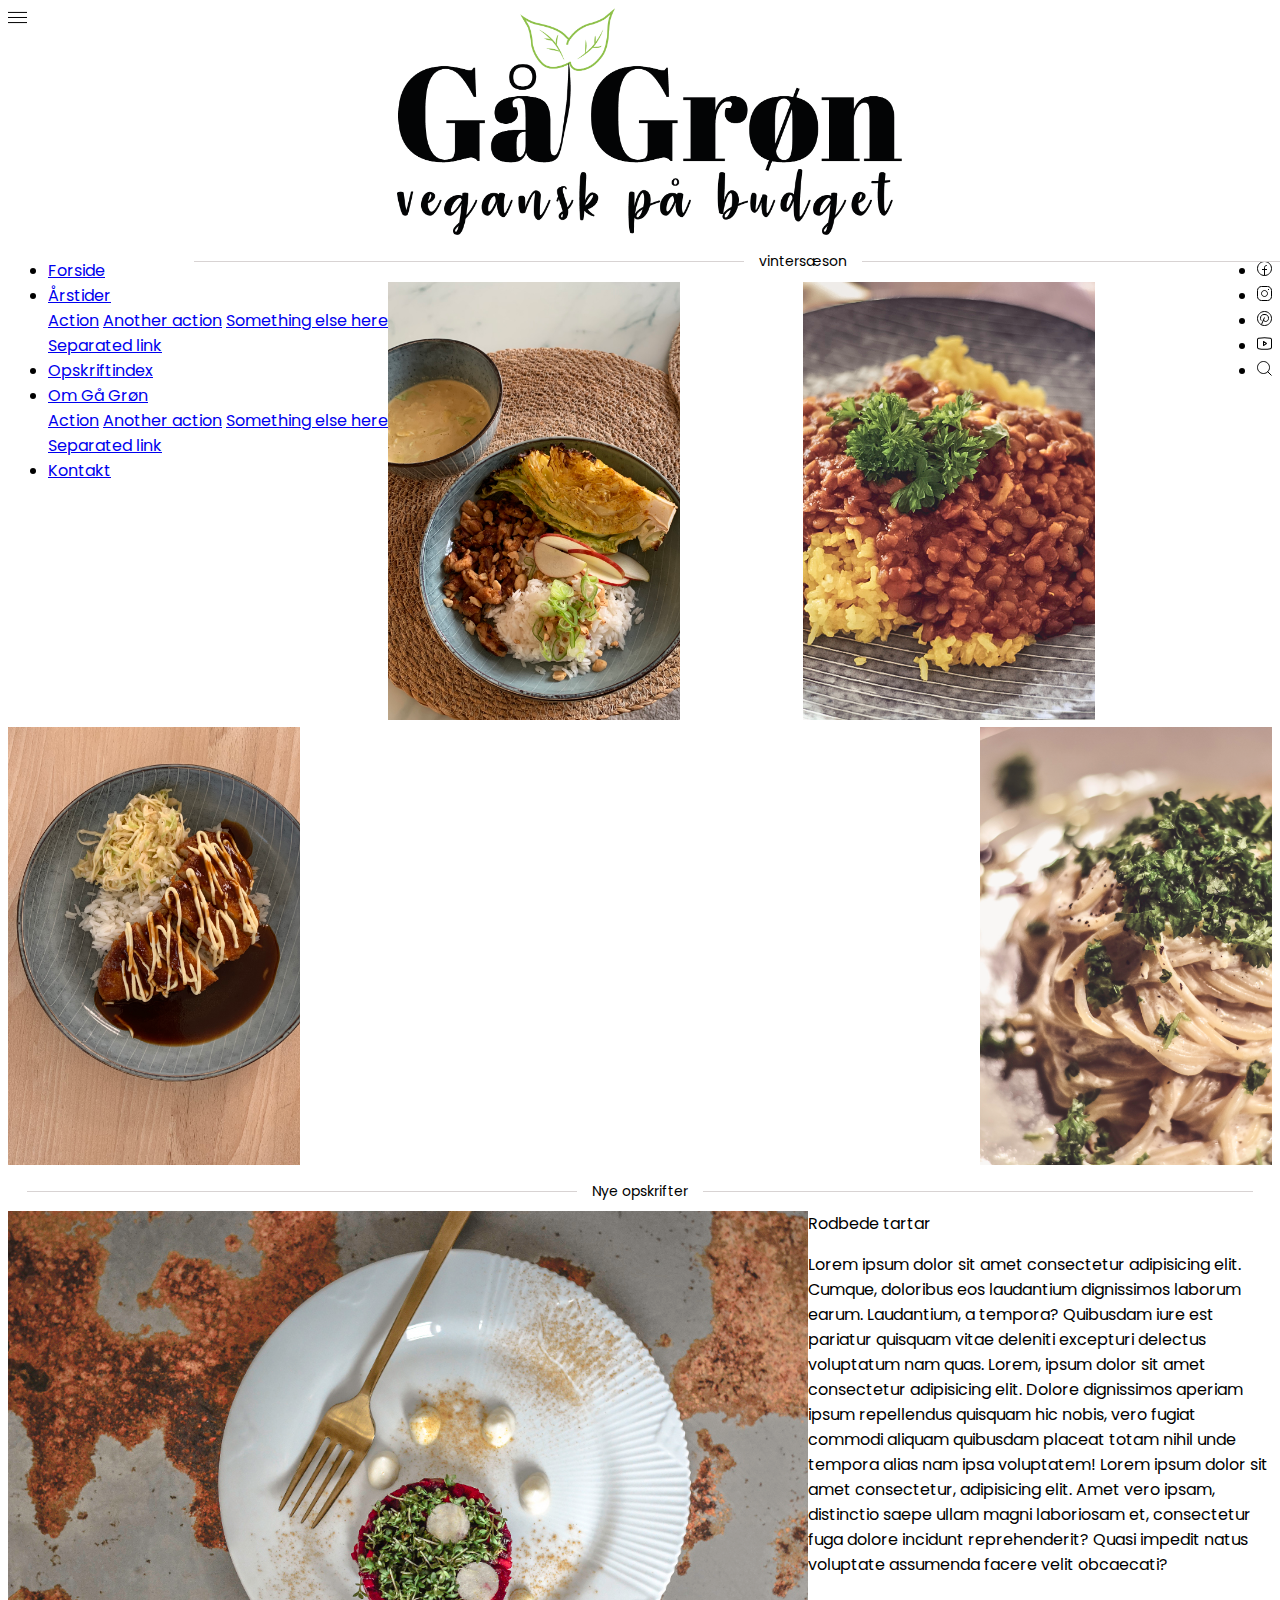
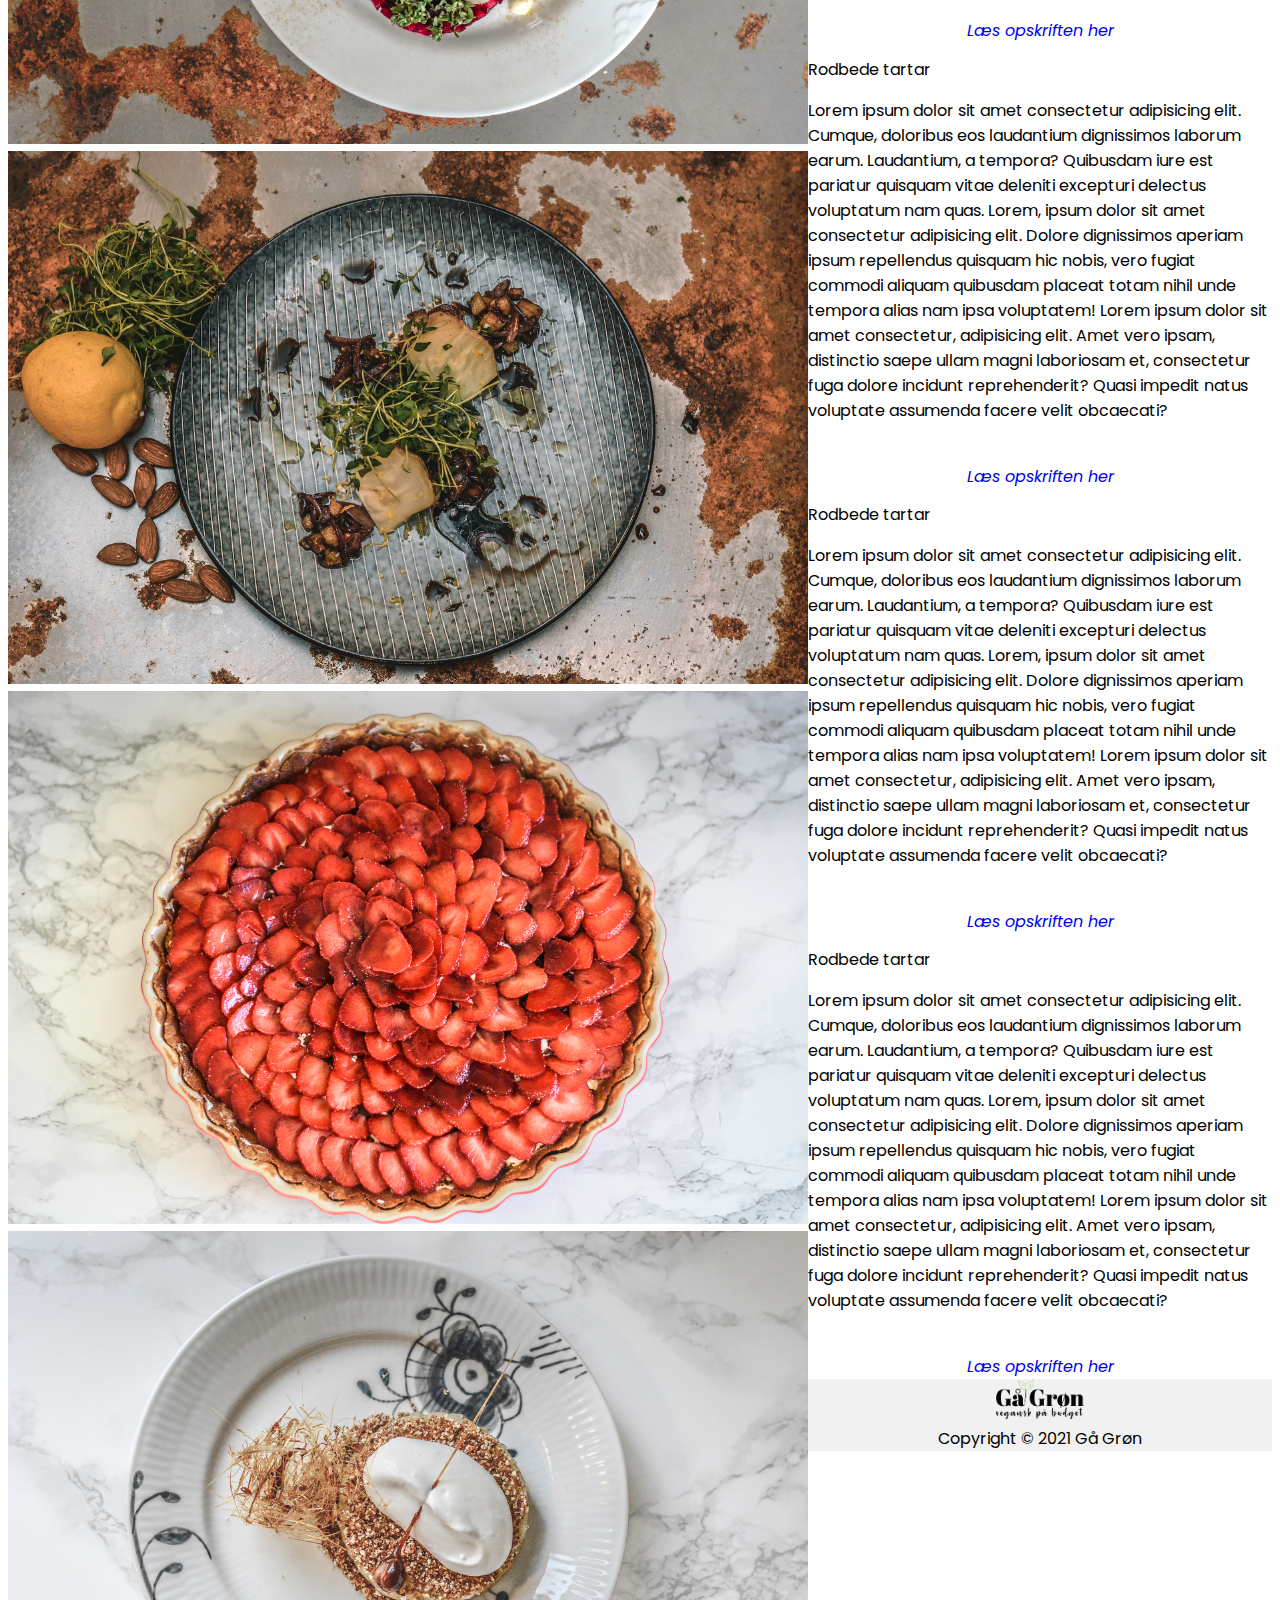
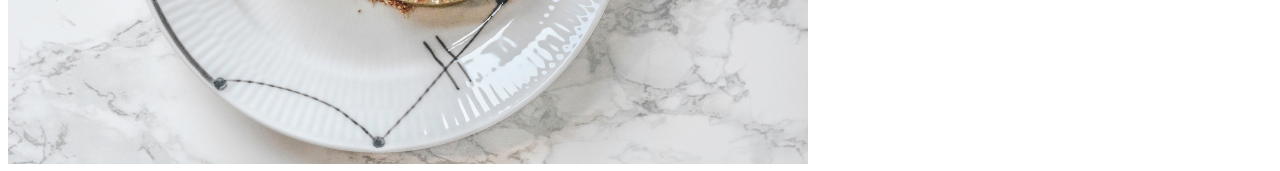
<file: index.html>
<!DOCTYPE html>
<html lang="en">
<head>
    <meta charset="UTF-8">
    <meta name="viewport" content="width=device-width, initial-scale=1.0">
    <!-- Google fonts -->
    <link rel="preconnect" href="https://fonts.gstatic.com">
    <link href="https://fonts.googleapis.com/css2?family=Poppins:ital,wght@0,100;0,200;0,300;0,400;0,500;0,600;0,700;0,800;0,900;1,100;1,200;1,300;1,400;1,500;1,600;1,700;1,800;1,900&display=swap" rel="stylesheet"> 
    <link rel="icon" href="favicon.png" type="image/png" sizes="16x16">

     <!-- Bootstrap CSS -->
     <link rel="stylesheet" href="https://cdn.jsdelivr.net/npm/bootstrap@5.0.0-beta1/dist/css/bootstrap.min.css"  integrity="sha384-giJF6kkoqNQ00vy+HMDP7azOuL0xtbfIcaT9wjKHr8RbDVddVHyTfAAsrekwKmP1" crossorigin="anonymous">
     <!-- Custom CSS -->
     <link rel="stylesheet" type="text/css" href="custom.css">

    <title>Gå Grøn</title>
</head>
<body>

    <!-- Header-->

<div class="container mt-4">
    <div class="row p-2 ">
        <div class="col pt-4">
            <svg width="19" height="19" viewBox="0 0 19 19" fill="none" xmlns="http://www.w3.org/2000/svg">
                <path d="M0 4.43332H19M0 14.5667H19M0 9.49999H19" stroke="black"/>
            </svg>
        </div>
        <div class="col"><img src="gaagroent.png" alt="Gå Grøn" width="40%" height="auto"></div>
        <div class="col pt-4">
            <ul class="list-inline">
                <li class="list-inline-item"><svg width="15" height="15" viewBox="0 0 15 15" fill="none" xmlns="http://www.w3.org/2000/svg">
                    <path d="M7.5 14.5C3.63401 14.5 0.5 11.366 0.5 7.5C0.5 3.63401 3.63401 0.5 7.5 0.5C11.366 0.5 14.5 3.63401 14.5 7.5C14.5 11.366 11.366 14.5 7.5 14.5ZM7.5 14.5V6.5C7.5 5.39543 8.39543 4.5 9.5 4.5H10M5 8.5H10" stroke="black"/>
                </svg></li>
                <li class="list-inline-item"><svg width="15" height="15" viewBox="0 0 15 15" fill="none" xmlns="http://www.w3.org/2000/svg">
                    <path d="M11 3.5H12M4.5 0.5H10.5C12.7091 0.5 14.5 2.29086 14.5 4.5V10.5C14.5 12.7091 12.7091 14.5 10.5 14.5H4.5C2.29086 14.5 0.5 12.7091 0.5 10.5V4.5C0.5 2.29086 2.29086 0.5 4.5 0.5ZM7.5 10.5C5.84315 10.5 4.5 9.15685 4.5 7.5C4.5 5.84315 5.84315 4.5 7.5 4.5C9.15685 4.5 10.5 5.84315 10.5 7.5C10.5 9.15685 9.15685 10.5 7.5 10.5Z" stroke="black"/>
                    </svg></li>
                <li class="list-inline-item">
                    <svg width="15" height="15" viewBox="0 0 15 15" fill="none" xmlns="http://www.w3.org/2000/svg">
                        <path d="M4.5 13.5L7.5 6.5M4.26389 9.5C3.78885 8.96924 3.5 8.26835 3.5 7.5V7C3.5 5.067 5.067 3.5 7 3.5H8C9.933 3.5 11.5 5.067 11.5 7V7.5C11.5 9.15685 10.1569 10.5 8.5 10.5C7.60421 10.5 6.80893 9.92679 6.52566 9.07697L6.5 9M7.5 14.5C3.63401 14.5 0.5 11.366 0.5 7.5C0.5 3.63401 3.63401 0.5 7.5 0.5C11.366 0.5 14.5 3.63401 14.5 7.5C14.5 11.366 11.366 14.5 7.5 14.5Z" stroke="black"/>
                        </svg>
                </li>
                <li class="list-inline-item">
                    <svg width="15" height="15" viewBox="0 0 15 15" fill="none" xmlns="http://www.w3.org/2000/svg">
                        <path d="M1.61087 12.738L1.5061 13.2269H1.5061L1.61087 12.738ZM13.3891 12.738L13.4939 13.2269L13.3891 12.738ZM13.3891 2.26196L13.4939 1.77306V1.77306L13.3891 2.26196ZM1.61087 2.26196L1.71563 2.75086L1.61087 2.26196ZM6.5 5.5L6.77735 5.08398C6.62392 4.98169 6.42665 4.97215 6.26407 5.05916C6.10149 5.14617 6 5.3156 6 5.5H6.5ZM6.5 9.5H6C6 9.6844 6.10149 9.85383 6.26407 9.94084C6.42665 10.0278 6.62392 10.0183 6.77735 9.91603L6.5 9.5ZM9.5 7.5L9.77735 7.91603C9.91645 7.82329 10 7.66718 10 7.5C10 7.33282 9.91645 7.17671 9.77735 7.08398L9.5 7.5ZM0 3.63609V11.3639H1V3.63609H0ZM15 11.3639V3.63609H14V11.3639H15ZM1.5061 13.2269C5.45719 14.0736 9.54281 14.0736 13.4939 13.2269L13.2844 12.2491C9.4714 13.0662 5.5286 13.0662 1.71563 12.2491L1.5061 13.2269ZM13.4939 1.77306C9.54281 0.926396 5.45719 0.926396 1.5061 1.77306L1.71563 2.75086C5.5286 1.9338 9.4714 1.9338 13.2844 2.75086L13.4939 1.77306ZM15 3.63609C15 2.73766 14.3724 1.9613 13.4939 1.77306L13.2844 2.75086C13.7018 2.84031 14 3.20919 14 3.63609H15ZM14 11.3639C14 11.7908 13.7018 12.1597 13.2844 12.2491L13.4939 13.2269C14.3724 13.0387 15 12.2623 15 11.3639H14ZM0 11.3639C0 12.2623 0.627614 13.0387 1.5061 13.2269L1.71563 12.2491C1.29821 12.1597 1 11.7908 1 11.3639H0ZM1 3.63609C1 3.20919 1.29821 2.84031 1.71563 2.75086L1.5061 1.77306C0.627614 1.9613 0 2.73766 0 3.63609H1ZM6 5.5V9.5H7V5.5H6ZM6.77735 9.91603L9.77735 7.91603L9.22265 7.08398L6.22265 9.08398L6.77735 9.91603ZM9.77735 7.08398L6.77735 5.08398L6.22265 5.91603L9.22265 7.91603L9.77735 7.08398Z" fill="black"/>
                         </svg>
                </li>
                <li class="list-inline-item">
                    <svg width="15" height="15" viewBox="0 0 15 15" fill="none" xmlns="http://www.w3.org/2000/svg">
                        <path d="M14.5 14.5L10.5 10.5M6.5 12.5C3.18629 12.5 0.5 9.81371 0.5 6.5C0.5 3.18629 3.18629 0.5 6.5 0.5C9.81371 0.5 12.5 3.18629 12.5 6.5C12.5 9.81371 9.81371 12.5 6.5 12.5Z" stroke="black"/>
                    </svg></li>
            </ul>
        </div>
    </div>
</div>

<!-- Navigation -->

<div class="container mt-4 d-flex justify-content-center align-self-center border-top border-bottom p-3">
    <div class="row text-uppercase" >
        <div class="col-md-12 text-dark" >
                <ul class="nav justify-content-center">
                    <li class="nav-item">
                      <a class="nav-link text-dark" href="#">Forside</a>
                    </li>
                    <li class="nav-item dropdown">
                      <a class="nav-link dropdown-toggle text-dark" data-toggle="dropdown" href="#" role="button" aria-haspopup="true" aria-expanded="false">Årstider</a>
                      <div class="dropdown-menu">
                        <a class="dropdown-item" href="#">Action</a>
                        <a class="dropdown-item" href="#">Another action</a>
                        <a class="dropdown-item" href="#">Something else here</a>
                        <div class="dropdown-divider"></div>
                        <a class="dropdown-item" href="#">Separated link</a>
                      </div>
                    </li>
                    <li class="nav-item">
                      <a class="nav-link text-dark font-weight-bold" href="#">Opskriftindex</a>
                    </li>
                    <li class="nav-item dropdown">
                        <a class="nav-link dropdown-toggle text-dark" data-toggle="dropdown" href="#" role="button" aria-haspopup="true" aria-expanded="false">Om Gå Grøn</a>
                        <div class="dropdown-menu">
                          <a class="dropdown-item" href="#">Action</a>
                          <a class="dropdown-item" href="#">Another action</a>
                          <a class="dropdown-item" href="#">Something else here</a>
                          <div class="dropdown-divider"></div>
                          <a class="dropdown-item" href="#">Separated link</a>
                        </div>
                      </li>
                    <li class="nav-item">
                      <a class="nav-link text-dark" href="#">Kontakt</a>
                    </li>
                  </ul>
    </div>
    </div>
</div>

<!-- Picture/season -->

<div class="container mt-5 flex justify-content-center align-self-center">
    <h3 class="text-center text-uppercase streg"><span>vintersæson</span></h3>
</div>

<div class="container p-3 d-flex d-flex justify-content-around">
    <div class="row">
        <div class="col-md-3"><img src="img/01.jpg" style="min-height: 292px; width: 292px;"></div>
        <div class="col-md-3"><img src="img/02.jpg" style="min-height: 292px; width: 292px;"></div>
        <div class="col-md-3"><img src="img/03.jpg" style="min-height: 292px; width: 292px;"></div>
        <div class="col-md-3"><img src="img/04.jpg" style="min-height: 292px; width: 292px;"></div>
    </div>
</div>

<!-- Neew recipe -->

<div class="container mt-5 flex justify-content-center align-self-center">
    <h3 class="text-center text-uppercase streg"><span>Nye opskrifter</span></h3>
</div>

<div class="container p-2 d-flex justify-content-start flex-wrap ">
    <div class="row border-bottom p-4">
        <div class="col-md-4"><img src="img/tatar.jpg" style="width: 100%; height: auto;" alt="Rodbede Tatar"></div>
        <div class="col-md-8 ">
            <h2 class="text-left">Rodbede tartar</h2>
            <p class="text-left">Lorem ipsum dolor sit amet consectetur adipisicing elit. Cumque, doloribus eos laudantium dignissimos laborum earum. Laudantium, a tempora? Quibusdam iure est pariatur quisquam vitae deleniti excepturi delectus voluptatum nam quas.
            Lorem, ipsum dolor sit amet consectetur adipisicing elit. Dolore dignissimos aperiam ipsum repellendus quisquam hic nobis, vero fugiat commodi aliquam quibusdam placeat totam nihil unde tempora alias nam ipsa voluptatem!
            Lorem ipsum dolor sit amet consectetur, adipisicing elit. Amet vero ipsam, distinctio saepe ullam magni laboriosam et, consectetur fuga dolore incidunt reprehenderit? Quasi impedit natus voluptate assumenda facere velit obcaecati?<br><br></p>
            <a class="readmore text-dark mt-3 justify-content-start d-flex " href="rodbede.html">Læs opskriften her</a>
        </div>
    </div>
</div>

<div class="container p-2 d-flex justify-content-start flex-wrap ">
    <div class="row border-bottom p-4">
        <div class="col-md-4"><img src="img/hovedret.jpg" style="width: 100%; height: auto;" alt="Rodbede Tatar"></div>
        <div class="col-md-8 ">
            <h2 class="text-left">Rodbede tartar</h2>
            <p class="text-left">Lorem ipsum dolor sit amet consectetur adipisicing elit. Cumque, doloribus eos laudantium dignissimos laborum earum. Laudantium, a tempora? Quibusdam iure est pariatur quisquam vitae deleniti excepturi delectus voluptatum nam quas.
            Lorem, ipsum dolor sit amet consectetur adipisicing elit. Dolore dignissimos aperiam ipsum repellendus quisquam hic nobis, vero fugiat commodi aliquam quibusdam placeat totam nihil unde tempora alias nam ipsa voluptatem!
            Lorem ipsum dolor sit amet consectetur, adipisicing elit. Amet vero ipsam, distinctio saepe ullam magni laboriosam et, consectetur fuga dolore incidunt reprehenderit? Quasi impedit natus voluptate assumenda facere velit obcaecati?<br><br></p>
            <a class="readmore text-dark mt-3 justify-content-start d-flex " href="#">Læs opskriften her</a>
        </div>
    </div>
</div>

<div class="container p-2 d-flex justify-content-start flex-wrap ">
    <div class="row border-bottom p-4">
        <div class="col-md-4"><img src="img/kage.jpg" style="width: 100%; height: auto;" alt="Rodbede Tatar"></div>
        <div class="col-md-8 ">
            <h2 class="text-left">Rodbede tartar</h2>
            <p class="text-left">Lorem ipsum dolor sit amet consectetur adipisicing elit. Cumque, doloribus eos laudantium dignissimos laborum earum. Laudantium, a tempora? Quibusdam iure est pariatur quisquam vitae deleniti excepturi delectus voluptatum nam quas.
            Lorem, ipsum dolor sit amet consectetur adipisicing elit. Dolore dignissimos aperiam ipsum repellendus quisquam hic nobis, vero fugiat commodi aliquam quibusdam placeat totam nihil unde tempora alias nam ipsa voluptatem!
            Lorem ipsum dolor sit amet consectetur, adipisicing elit. Amet vero ipsam, distinctio saepe ullam magni laboriosam et, consectetur fuga dolore incidunt reprehenderit? Quasi impedit natus voluptate assumenda facere velit obcaecati?<br><br></p>
            <a class="readmore text-dark mt-3 justify-content-start d-flex " href="#">Læs opskriften her</a>
        </div>
    </div>
</div>

<div class="container p-2 d-flex justify-content-start flex-wrap ">
    <div class="row border-bottom p-4">
        <div class="col-md-4"><img src="img/dessert.jpg" style="width: 100%; height: auto;" alt="Rodbede Tatar"></div>
        <div class="col-md-8 ">
            <h2 class="text-left">Rodbede tartar</h2>
            <p class="text-left">Lorem ipsum dolor sit amet consectetur adipisicing elit. Cumque, doloribus eos laudantium dignissimos laborum earum. Laudantium, a tempora? Quibusdam iure est pariatur quisquam vitae deleniti excepturi delectus voluptatum nam quas.
            Lorem, ipsum dolor sit amet consectetur adipisicing elit. Dolore dignissimos aperiam ipsum repellendus quisquam hic nobis, vero fugiat commodi aliquam quibusdam placeat totam nihil unde tempora alias nam ipsa voluptatem!
            Lorem ipsum dolor sit amet consectetur, adipisicing elit. Amet vero ipsam, distinctio saepe ullam magni laboriosam et, consectetur fuga dolore incidunt reprehenderit? Quasi impedit natus voluptate assumenda facere velit obcaecati?<br><br></p>
            <a class="readmore text-dark mt-3 justify-content-start d-flex " href="#">Læs opskriften her</a>
        </div>
    </div>
</div>

<!-- Footer -->

<footer class="mt-3 pt-4 justify-content-center text-center flex-wrap" style="background-color: #f1f1f1;">
    <img class="justify-content-center  "src="gaagroent.png" alt="Gå Grøn" width="7%" height="auto">
  
    <!-- Copyright -->
    <div class="text-center p-3">
        Copyright © 2021 Gå Grøn
    </div>
</div>
    <!-- Copyright -->
  </footer>


 <!-- Optional JavaScript; choose one of the two! -->
 
     <!-- Option 1: Bootstrap Bundle with Popper -->
     <script src="https://cdn.jsdelivr.net/npm/bootstrap@5.0.0-beta1/dist/js/bootstrap.bundle.min.js" integrity="sha384-ygbV9kiqUc6oa4msXn9868pTtWMgiQaeYH7/t7LECLbyPA2x65Kgf80OJFdroafW" crossorigin="anonymous"></script>
 
     <!-- Option 2: Separate Popper and Bootstrap JS -->
     <!--
     <script src="https://cdn.jsdelivr.net/npm/@popperjs/core@2.5.4/dist/umd/popper.min.js" integrity="sha384-q2kxQ16AaE6UbzuKqyBE9/u/KzioAlnx2maXQHiDX9d4/zp8Ok3f+M7DPm+Ib6IU" crossorigin="anonymous"></script>
     <script src="https://cdn.jsdelivr.net/npm/bootstrap@5.0.0-beta1/dist/js/bootstrap.min.js" integrity="sha384-pQQkAEnwaBkjpqZ8RU1fF1AKtTcHJwFl3pblpTlHXybJjHpMYo79HY3hIi4NKxyj" crossorigin="anonymous"></script>
     --> 
</body>
</html>
</file>
<file: custom.css>
/* // Extra small devices (portrait phones, less than 576px)
// No media query for `xs` since this is the default in Bootstrap

// Small devices (landscape phones, 576px and up)
@media (min-width: 576px) { ... }

// Medium devices (tablets, 768px and up)
@media (min-width: 768px) { ... }

// Large devices (desktops, 992px and up)
@media (min-width: 992px) { ... }

// Extra large devices (large desktops, 1200px and up)
@media (min-width: 1200px) { ... } */

body{
    font-family: 'Poppins', sans-serif;
    font-size: 16px;
}
  
  .row>div:nth-of-type(1) {
    float: left;
  }
  
  .row>div:nth-of-type(2) {
    float: center;
    text-align: center;
  }
  
  .row>div:nth-of-type(3) {
    float: right;
    text-align: right;
  }

  .text-left {
    text-align: left;
  }
  
  .text-right {
    text-align: right;
  }
  
  .text-center {
    text-align: center;
  }

  h1{
      font-size: 56px;
      font-weight: 300;
  }

  h2{
    font-size: 16px;
    font-weight: normal;
}

  h3{
  font-size: 14px;
  font-weight: normal;
}
 
  .streg {
    line-height: 0.8;
    text-align: center;
}

.streg span {
    display: inline-block;
    position: relative;
}
  
.streg span:before,
.streg span:after {
    content: "";
    position: absolute;
    height: 5px;
    border-bottom: 1px solid #D8D3D3;
    border-top: 0px solid b#D8D3D3;
    top: 0;
    min-width: 550px;
    max-width: 550px;
    margin-left: auto;
    margin-right: auto;
}

.streg span:before {
    right: 100%;
    margin-right: 15px;
}

.streg span:after {
    left: 100%;
    margin-left: 15px;
}

.picture{
    width: 25%;
}

.readmore{
    font-style: italic;
    margin: 10px 0px;
    text-decoration: none; 
}

.container2{
  width: 70%;
  margin-left: auto;
  margin-right: auto;
}

p.opskrift{
  margin-top: 0;
  margin-bottom: 0.3rem;
}

.text{
  font-size: 12px
}

.result div{
    display: flex;
    line-height: 1;
}
</file>
